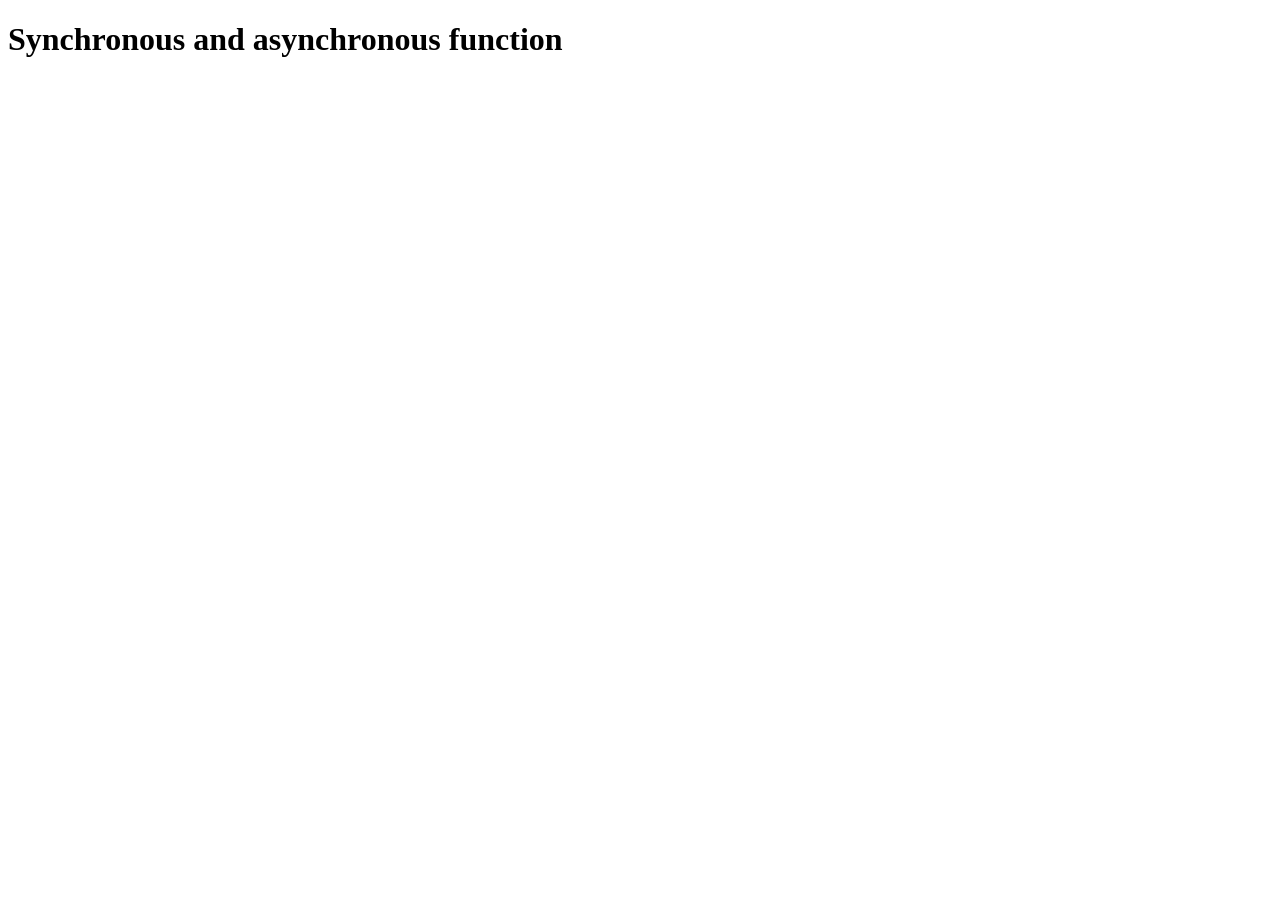
<file: function.html>
<!DOCTYPE html>
<html lang="en">
<head>
    <meta charset="UTF-8">
    <meta name="viewport" content="width=device-width, initial-scale=1.0">
    <title>Function</title>
</head>
<body>
    <h1>Synchronous and asynchronous function</h1>
    <script>
        function sync(){
            console.log("First synchronous");
            console.log("Second synchronous");
            console.log("Third synchronous");
        }
        function asyncfunction(){
            console.log("Hello");
            setTimeout(()=>{console.log("How are you");},4000);
            console.log("I am fine");
        }
        sync();
        asyncfunction();
    </script>
</body>
</html>
</file>
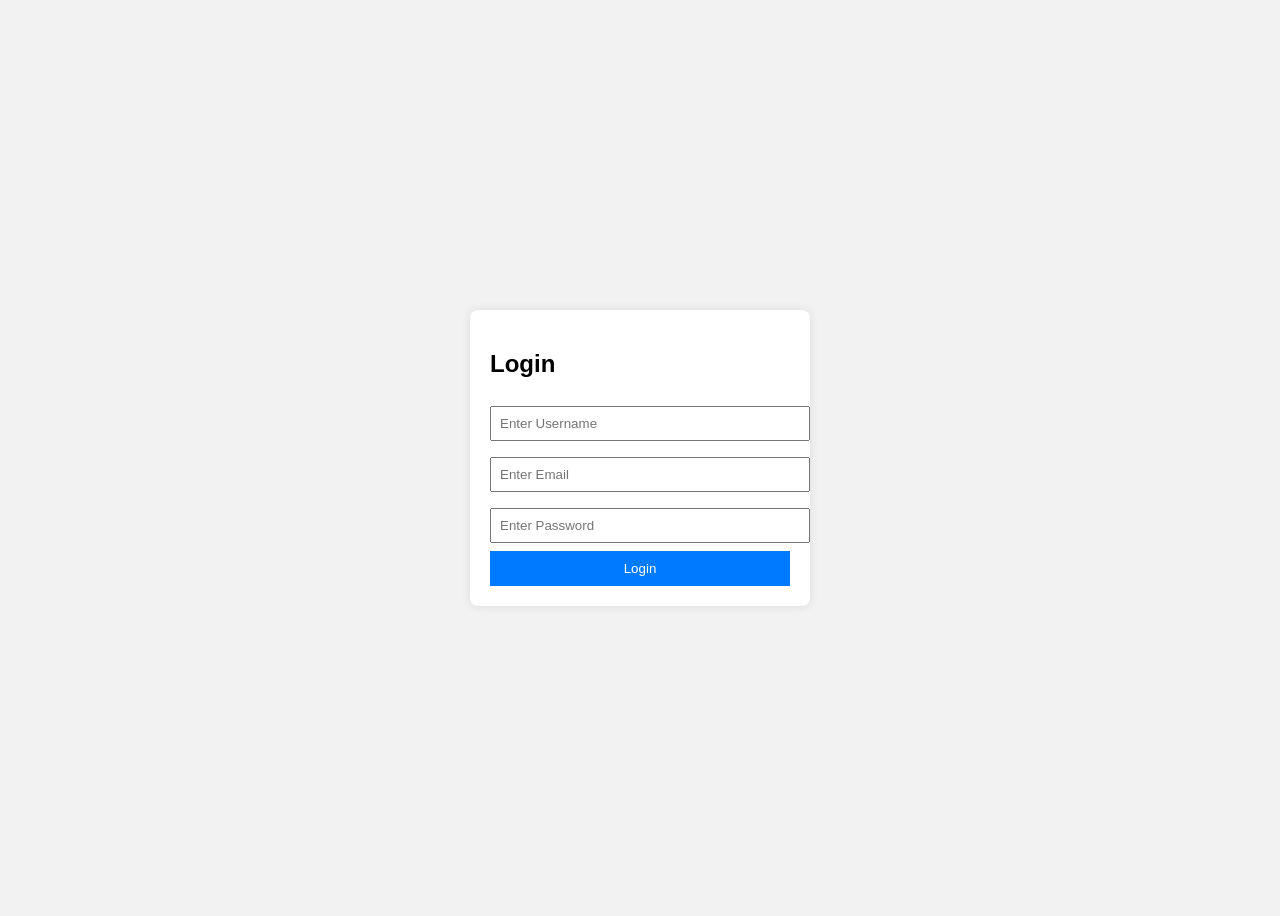
<file: index2.html>
<!DOCTYPE html>
<html>
<head>
    <title>Login Page</title>
    <style>
        body {
            font-family: Arial, sans-serif;
            display: flex;
            justify-content: center;
            align-items: center;
            height: 100vh;
            background-color: #f2f2f2;
        }

        .login-box {
            background: white;
            padding: 20px;
            border-radius: 8px;
            box-shadow: 0 0 10px rgba(0,0,0,0.1);
            width: 300px;
        }

        input {
            width: 100%;
            padding: 8px;
            margin: 8px 0;
        }

        button {
            width: 100%;
            padding: 10px;
            background-color: #007bff;
            color: white;
            border: none;
            cursor: pointer;
        }

        button:hover {
            background-color: #0056b3;
        }

        #message {
            margin-top: 10px;
            padding: 10px;
            text-align: center;
            color: white;
            display: none;
        }
    </style>
</head>
<body>

<div class="login-box">
    <h2>Login</h2>
    
    <input type="text" id="username" placeholder="Enter Username">
    <input type="email" id="email" placeholder="Enter Email">
    <input type="password" id="password" placeholder="Enter Password">
    
    <button onclick="login()">Login</button>
    
    <div id="message"></div>
</div>

<script>
    function login() {
        var username = document.getElementById("username").value;
        var password = document.getElementById("password").value;
        var message = document.getElementById("message");

        if (username === "Admin" && password === "123456") {
            message.style.display = "block";
            message.style.backgroundColor = "green";
            message.innerHTML = "Login Successful";
        } else {
            message.style.display = "block";
            message.style.backgroundColor = "red";
            message.innerHTML = "Invalid Username or Password";
        }
    }
</script>

</body>
</html>
</file>
